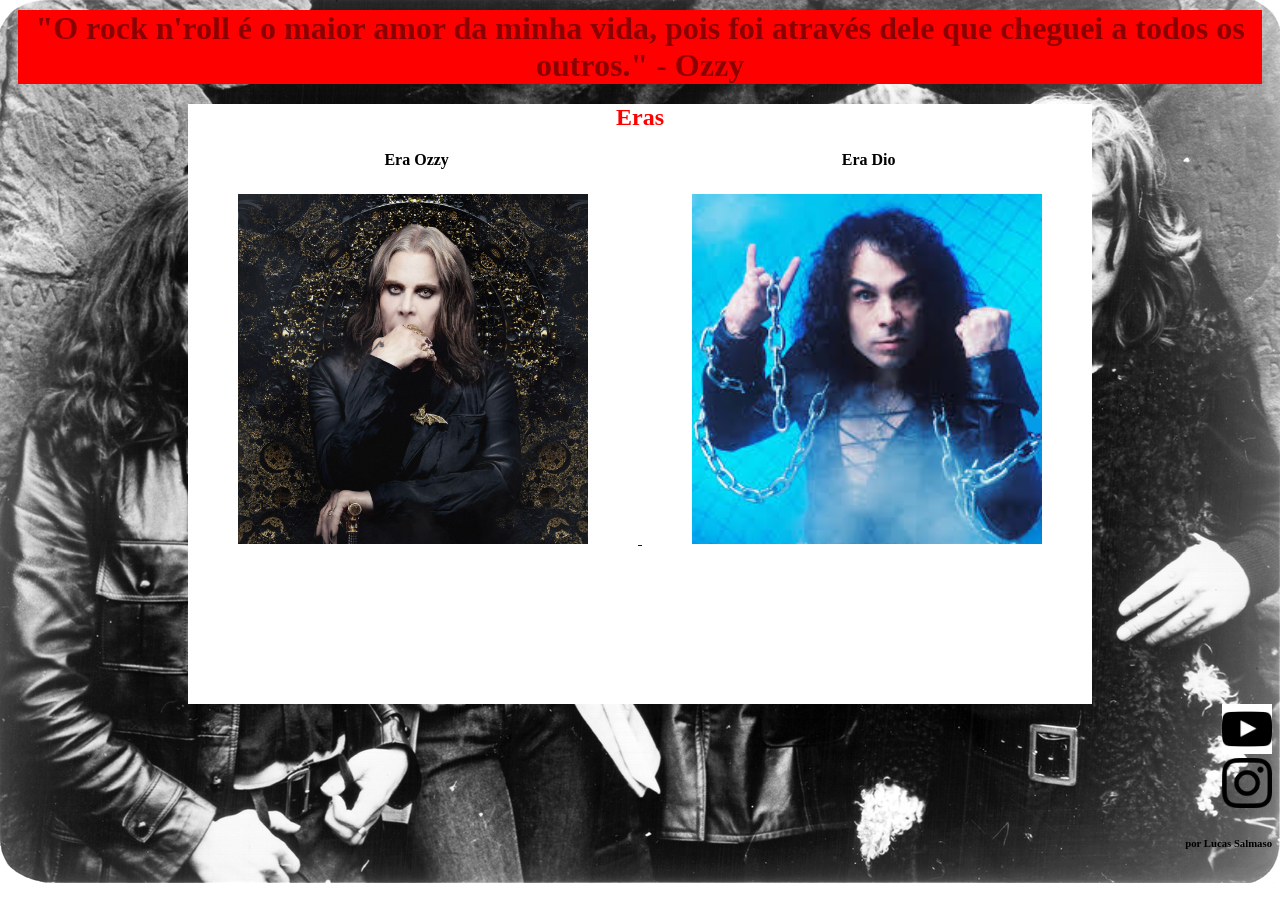
<file: PrimeiraAtivEmSala/paginas/index.html>
<!DOCTYPE html>
<html lang="pt-br">
<head>
    <meta charset="UTF-8">
    <meta name="viewport" content="width=device-width, initial-scale=1.0">
    <title>Black Sabbath!</title>

    <link rel="stylesheet" href="../css/style.css">
    <style>
        /*body*/
        body {
            background-image: url(../imgs/background-image.png);
            background-repeat: no-repeat;
            background-size: cover;
        }

        #eras {
            text-align: center;
            width: 1800px;
            height: 500px;

            background-image: url(../imgs/background-placeholder.jpg);
            /*opacity: 0.75;*/

            max-width: fit-content;
            margin-left: auto;
            margin-right: auto;
            padding-bottom: 100px;
        }
        #eras img{
            margin-left: 50px;
            margin-right: 50px;
            margin-top: 25px;
        }

        /*imagens*/
        .icones {
            text-align: right;
        }

        .tamanho-imagem{
            width: 50px;
        }

        .tamanho-eras {
            width: 350px;
        }

        h6 {
            text-align: right;
        }

    </style>
</head>
<body>

    <h1>"O rock n'roll é o maior amor da minha vida, pois foi através dele que cheguei a todos os outros." - Ozzy</h1>

    <div id="eras">
        <h2>Eras</h2>

        <div style="display: flex; justify-content: space-around;">
            <b>Era Ozzy</b>
            <b>Era Dio</b>
        </div>
    
        <a href="eraOzzy.html"> <img style="opacity: initial;" class="tamanho-eras" src="../imgs/eraozzy.jpg" alt="Era Ozzy"> </a>
        
        <a href="eraDio.html"> <img style="opacity: 1.00;" class="tamanho-eras" src="../imgs/eradio.jpeg" alt="Era Dio"> </a>
    </div>
    
    <div class="icones">
        <a href="https://www.youtube.com/@LucatoridaeSTV" target="_blank"><img class="tamanho-imagem" src="../imgs/youtube-icon.png" alt="Youtube"></a>
    </div>  

    <div class="icones">
        <a href="https://www.instagram.com/lucas_salmaso_?utm_source=qr&igsh=dnY0cXMybWZ3aWx2" target="_blank"><img class="tamanho-imagem" src="../imgs/instagram-icon.png" alt="Instagram"></a>
    </div>

    <h6>por Lucas Salmaso</h6>
</body>
</html>
</file>
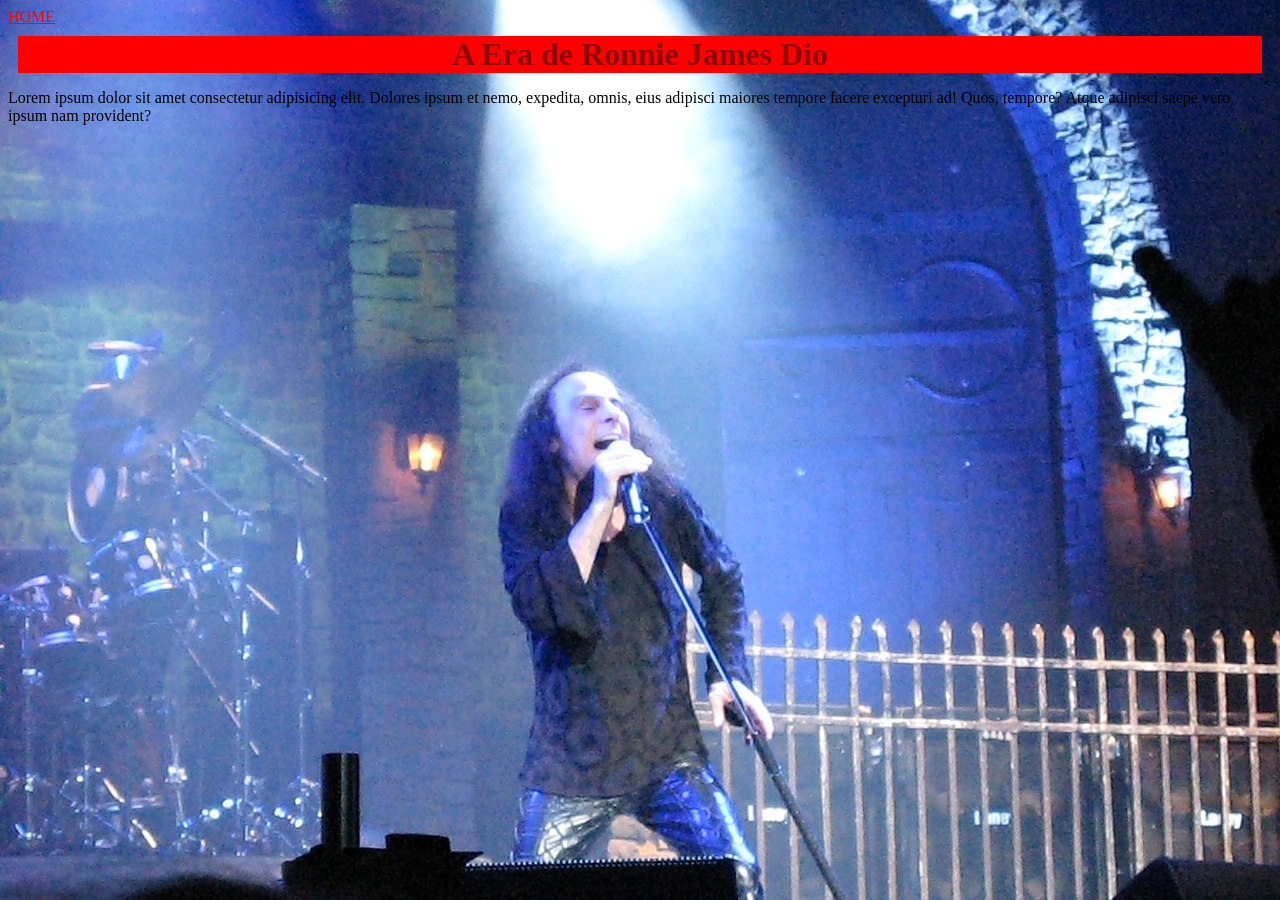
<file: PrimeiraAtivEmSala/paginas/eraDio.html>
<!DOCTYPE html>
<html lang="pt-br">
<head>
    <meta charset="UTF-8">
    <meta name="viewport" content="width=device-width, initial-scale=1.0">
    <title>Era Dio</title>

    <link rel="stylesheet" href="../css/style.css">
    <style>
        /*body*/
        body {
            background-image: url(../imgs/background-eraDio.jpg);
            background-repeat: no-repeat;
            background-size: cover;
        }
    </style>
</head>
<body>
    <a id="home" href="index.html">HOME</a>

    <h1>A Era de Ronnie James Dio</h1>

    <p>Lorem ipsum dolor sit amet consectetur adipisicing elit. Dolores ipsum et nemo, expedita, omnis, eius adipisci maiores tempore facere excepturi ad! Quos, tempore? Atque adipisci saepe vero ipsum nam provident?</p>
</body>
</html>
</file>
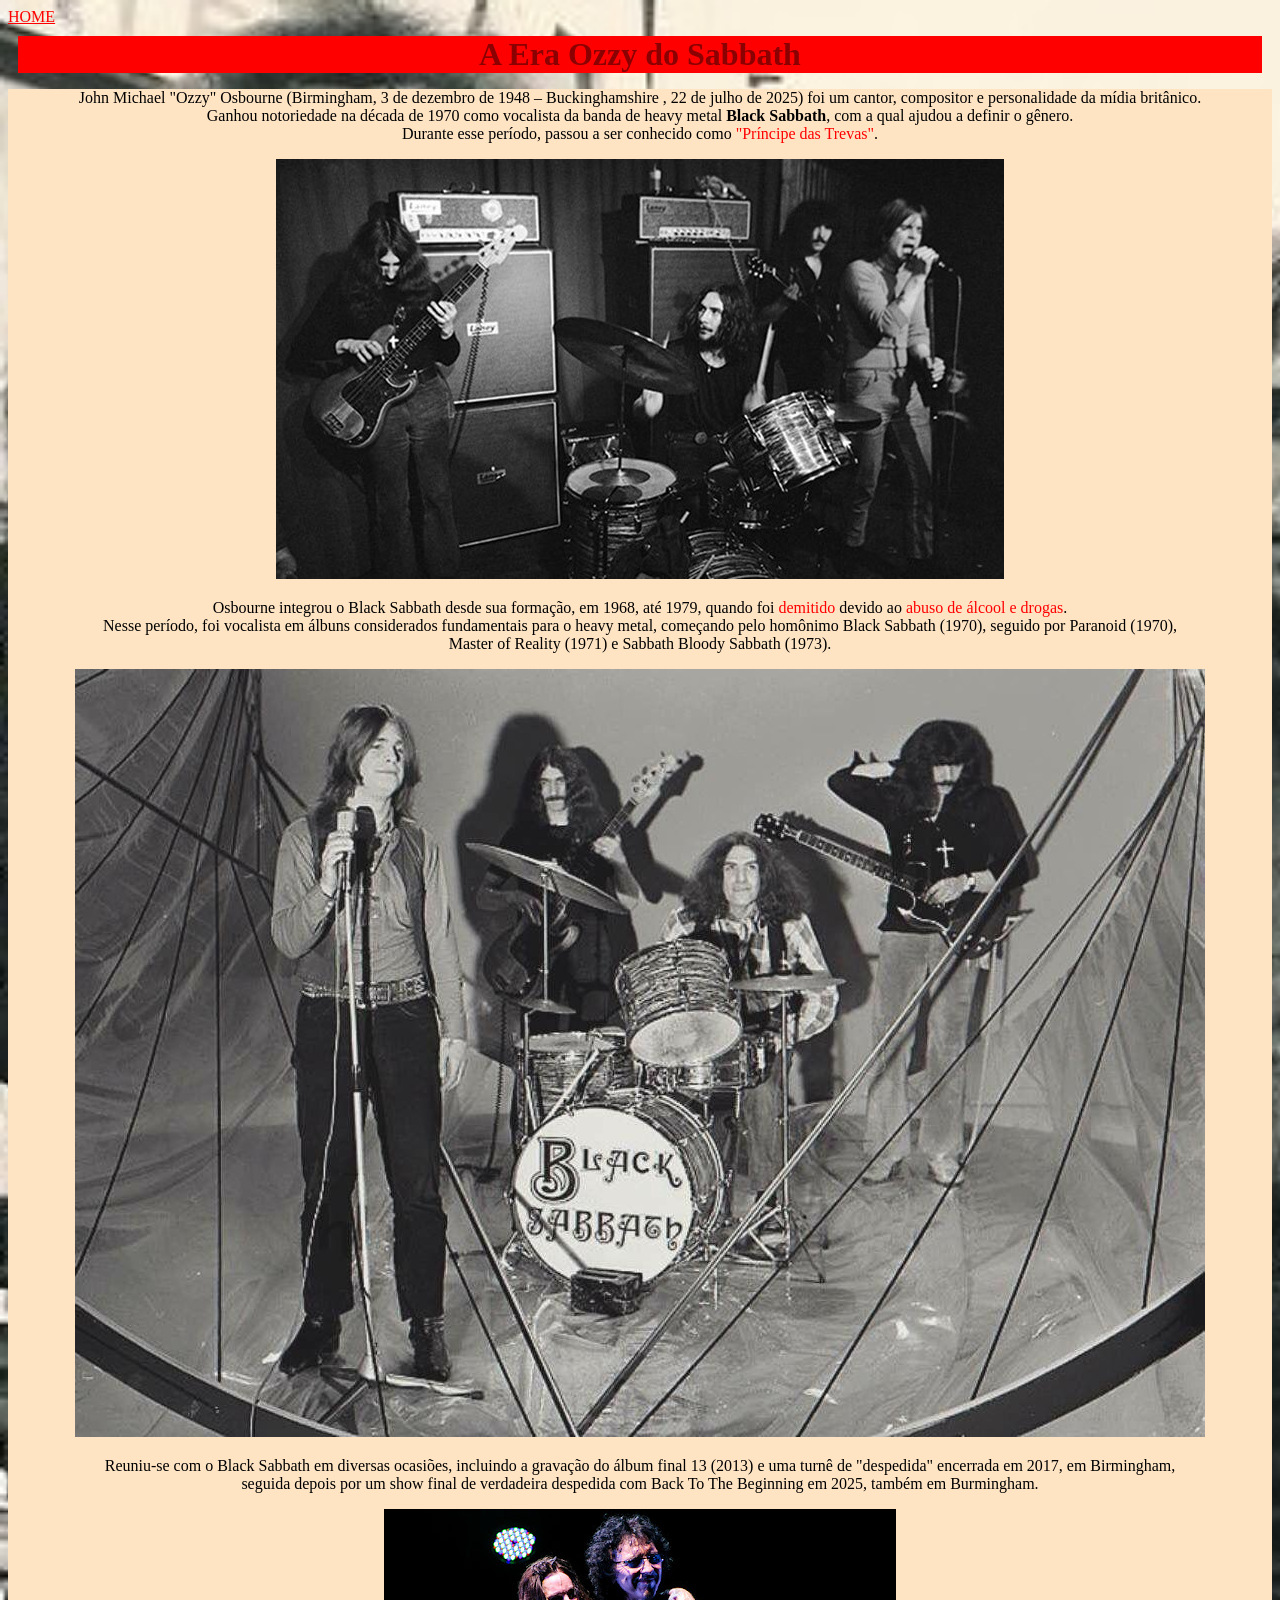
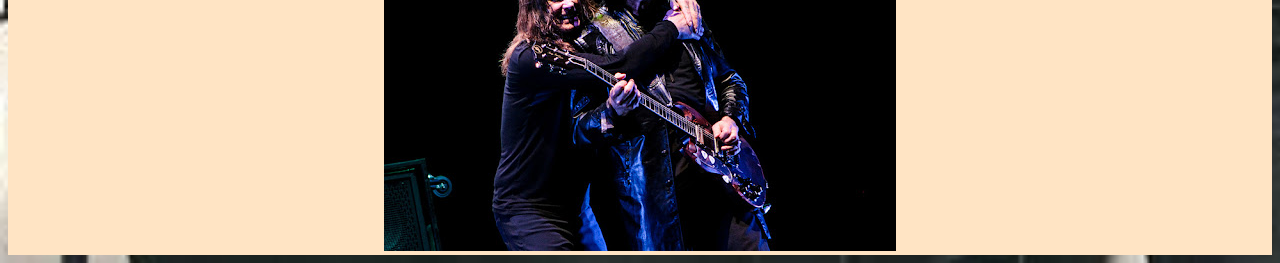
<file: PrimeiraAtivEmSala/paginas/eraOzzy.html>
<!DOCTYPE html>
<html lang="pt-br">
<head>
    <meta charset="UTF-8">
    <meta name="viewport" content="width=device-width, initial-scale=1.0">
    <title>Era Ozzy</title>

    <link rel="stylesheet" href="../css/style.css">
    <style>
        /*body*/
        body {
            background-image: url(../imgs/background-eraOzzy.jpg);
            background-repeat: no-repeat;
            background-size: cover;
        }

        .paragrafo {
            background-color: bisque;
            text-align: center;
        }
    </style>
</head>
<body>
    <a id="home" href="index.html">HOME</a>

    <h1>A Era Ozzy do Sabbath</h1>

    <div class="paragrafo">
        <p>John Michael "Ozzy" Osbourne (Birmingham, 3 de dezembro de 1948 – Buckinghamshire , 22 de julho de 2025) foi um cantor, compositor e personalidade da mídia britânico.<br>
            Ganhou notoriedade na década de 1970 como vocalista da banda de heavy metal <b>Black Sabbath</b>, com a qual ajudou a definir o gênero.<br>
            Durante esse período, passou a ser conhecido como <o>"Príncipe das Trevas"</o>. </p>

            <img src="../imgs/imagem-show-Ozzy-1.jpg" alt="Black Sabbath tocando 'Paranoid' num show de estreia do álbum">

        <p>Osbourne integrou o Black Sabbath desde sua formação, em 1968, até 1979, quando foi <o>demitido</o> devido ao <o>abuso de álcool e drogas</o>.<br>
            Nesse período, foi vocalista em álbuns considerados fundamentais para o heavy metal, começando pelo homônimo Black Sabbath (1970), seguido por Paranoid (1970),<br>
            Master of Reality (1971) e Sabbath Bloody Sabbath (1973).</p>

            <img src="../imgs/imagem-show-Ozzy-2.jpg" alt="Primeiros shows do Sabbath com set precário">
            
        <p>Reuniu-se com o Black Sabbath em diversas ocasiões, incluindo a gravação do álbum final 13 (2013) e uma turnê de "despedida" encerrada em 2017, em Birmingham,<br>
            seguida depois por um show final de verdadeira despedida com Back To The Beginning em 2025, também em Burmingham.</p>

            <img src="../imgs/imagem-show-Ozzy-album13.jpg" alt="Cena do show no Rio da turnê do álbum 13">
    </div>
</body>
</html>
</file>
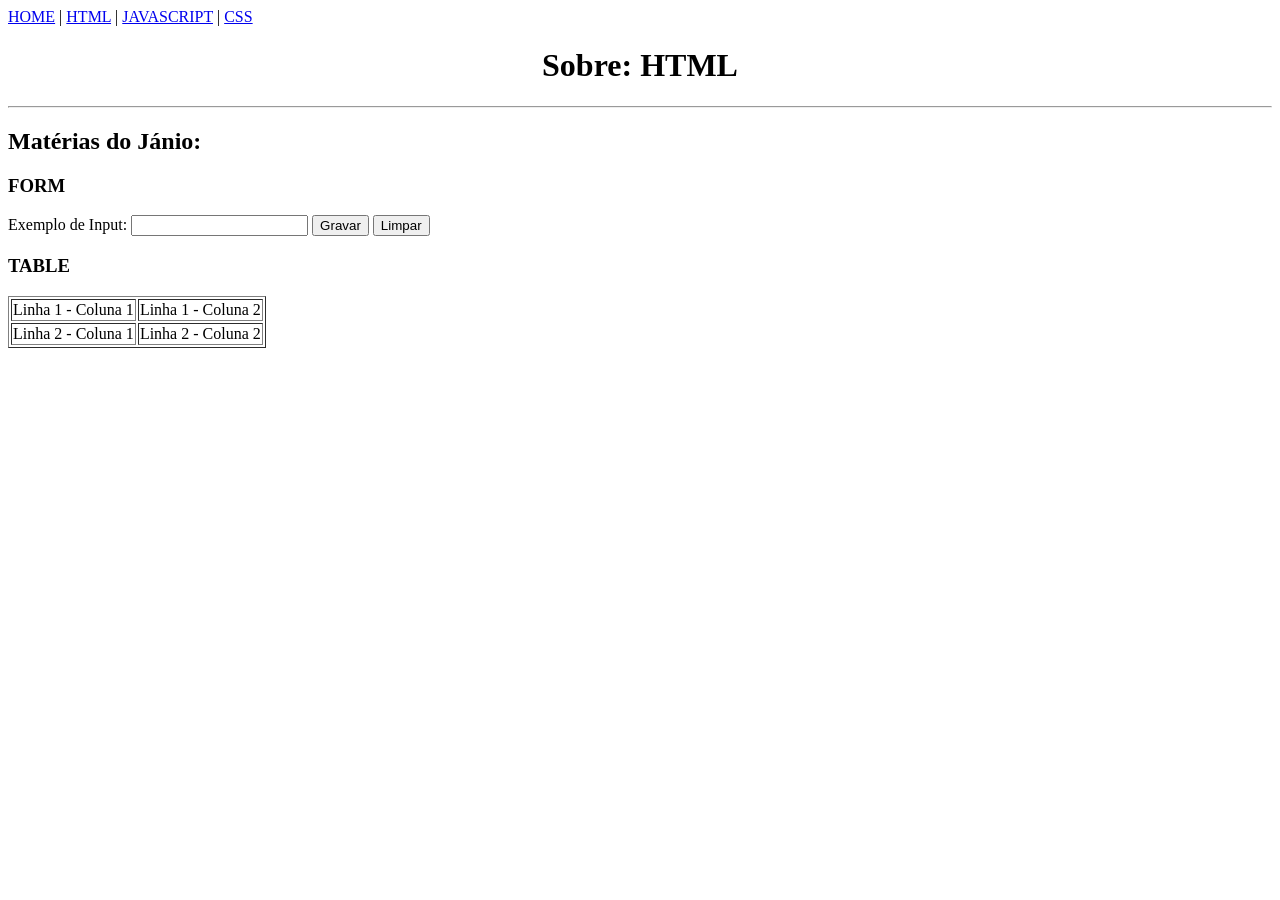
<file: PrimeiraAtivEmSala/paginas/html.html>
<!DOCTYPE html>
<html lang="pt-br">
<head>
    <meta charset="UTF-8">
    <meta name="viewport" content="width=device-width, initial-scale=1.0">
    <title>HTML</title>

    <style>
        h1 {
            text-align: center;
        }
    </style>
</head>
<body>
    <a href="index.html">HOME</a> |
    <a href="html.html">HTML</a> |
    <a href="js.html">JAVASCRIPT</a> |
    <a href="css.html">CSS</a> 

    <h1>Sobre: HTML</h1>

    <hr>

    <h2><strong>Matérias do Jánio:</strong></h2>
    <h3>FORM</h3>

    <!-- Comentários do Jánio:

    " <input type='text' id='txtCodigoDisc' name='txtCodigoDisc' value="1105"/>

    <input type='button' value='Gravar' onclick='envia()'/> "

    ----------------------------------------------------------

    " <form method='POST' action='cad.php' id="frmCad" name="frmCad">
    ....
    </form> " -->

    <!-- backendExemplo.php nao rodou como exemplo no action pq o arquivo n existe-->
    <form action="" method="post" id="frmExemplo" name>

        Exemplo de Input: <input type="text" id="txtExemploInput" name="txtExemploInput"/> <!-- value="1105"/> - inútil de colocar o valor -->

        <input type="button" value="Gravar" onclick="enviar()"/>
        <input type="button" value="Limpar" onclick="erro()">
    </form>

    <script>
        function erro(){
            alert("ainda não emplementado")
        }

        function enviar(){
            var n = document.getElementById("txtExemploInput").value;
            if (n.trim() === "") {
                alert("não pode estar em branco");
                return false; //impede de lançar os dados mesmo vazios
            }else{
                alert("tudo certo ")
            }
        }
    </script>

    <h3>TABLE</h3>

    <table border="1">
        <tr> <td>Linha 1 - Coluna 1</td> <td>Linha 1 - Coluna 2</td> </tr> <!-- td representa as colunas, tr representa as linhas-->
        <tr> <td>Linha 2 - Coluna 1</td> <td>Linha 2 - Coluna 2</td> </tr>
    </table>

</body>
</html>
</file>
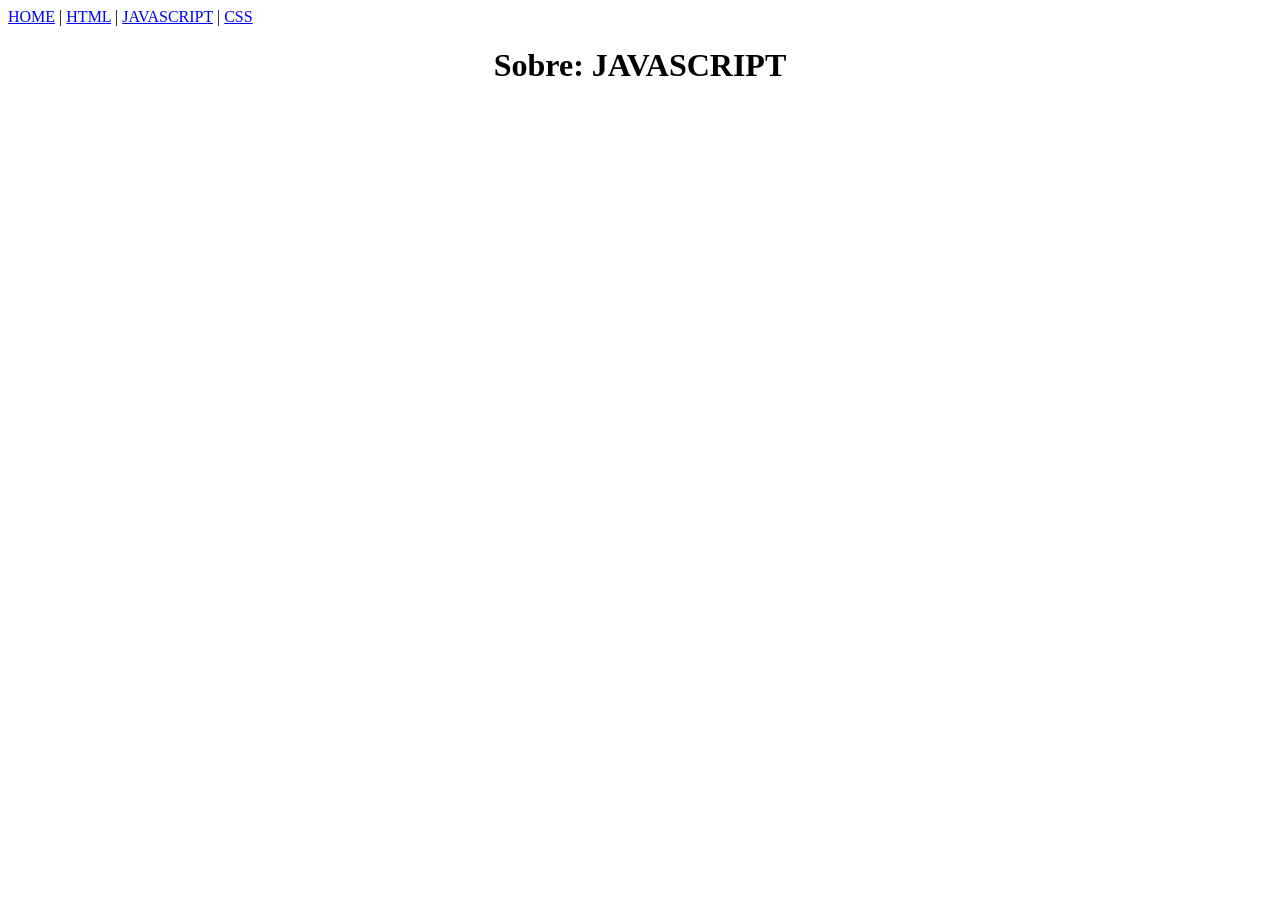
<file: PrimeiraAtivEmSala/paginas/js.html>
<!DOCTYPE html>
<html lang="pt-br">
<head>
    <meta charset="UTF-8">
    <meta name="viewport" content="width=device-width, initial-scale=1.0">
    <title>JAVASCRIPT</title>

    <style>
        h1 {
            text-align: center;
        }
    </style>
</head>
<body>
    <a href="index.html">HOME</a> |
    <a href="html.html">HTML</a> |
    <a href="js.html">JAVASCRIPT</a> |
    <a href="css.html">CSS</a> 

    <h1>Sobre: JAVASCRIPT</h1>

    <script> window.onload = () => alert('Bem-Vindo!');</script> <!-- alerta de bem vindo ao carregar-->

    <!-- <script src="../js/clock.js"></script> 
    <script>
        setInterval(() => {
            const time = new Date();
            document.body.innerHTML = time.toLocaleDateString();
        }, 1000);
    </script> -->

    

    <!-- <script src="../js/colorRandom.js"></script> (nem funcionou)-->

</body>
</html>
</file>
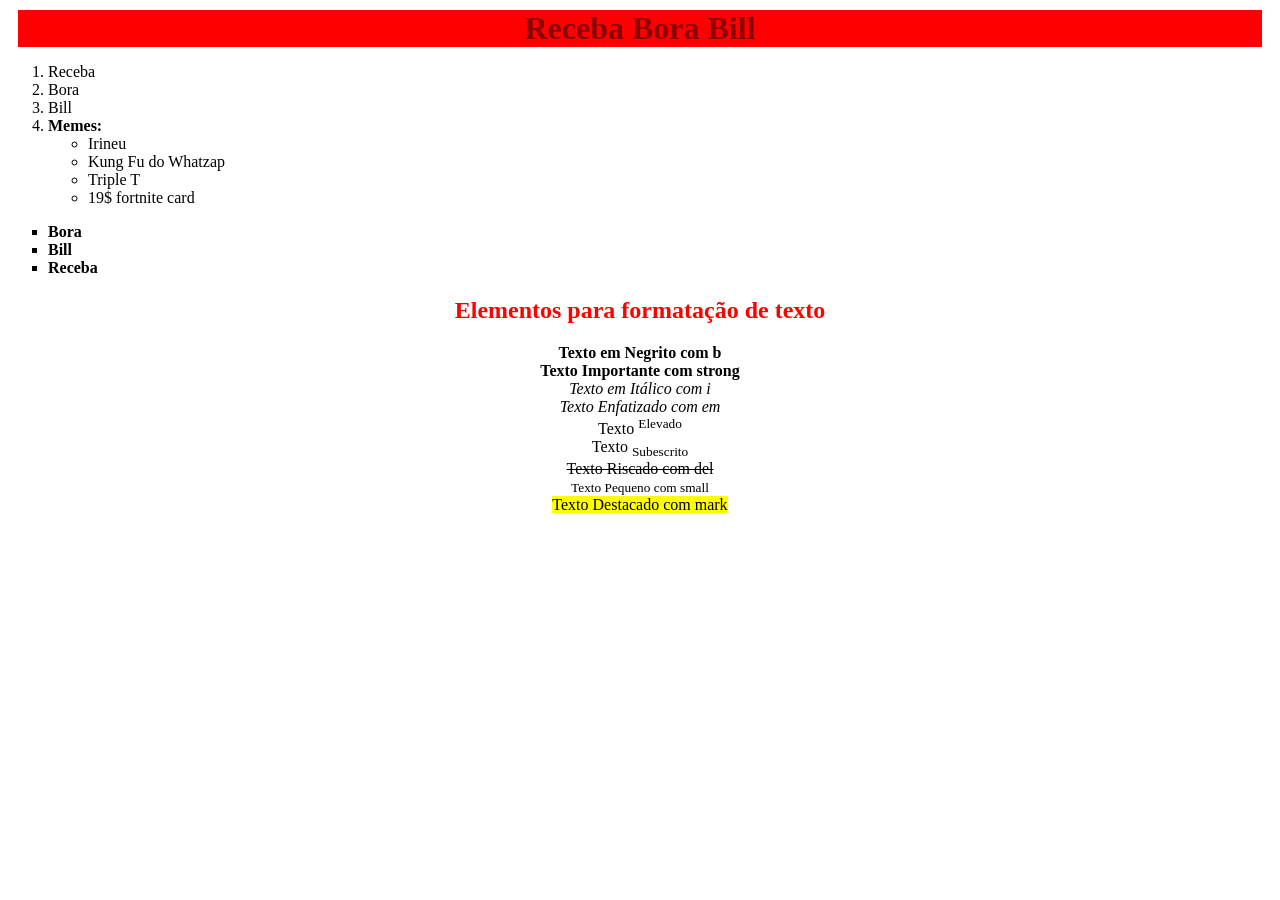
<file: PrimeiraAtivEmSala/paginas/listas.html>
<!DOCTYPE html>
<html lang="pt-br">
<head>
    <meta charset="UTF-8">
    <meta name="viewport" content="width=device-width, initial-scale=1.0">
    <title>Listas ordenadas e não ordenadas</title>

    <link rel="stylesheet" href="../css/style.css">
</head>
<body>
    <h1><b>Receba Bora Bill</b></h1>
    <ol> <!--Listas ordenadas = "ol"-->
        <li>Receba</li> <!-- Itens dentro da lista = "li" -->
        <li>Bora</li>
        <li>Bill</li>
        <li> <b>Memes:</b>
            <ul> <!-- Sublistas -->
                <li>Irineu</li>
                <li>Kung Fu do Whatzap</li>
                <li>Triple T</li>
                <li>19$ fortnite card</li>
            </ul>
        </li>
    </ol>

    <ul style="list-style-type: square;"> <!--Listas não ordenadas = "ul"-->
        <li><b>Bora</b></li>
        <li><b>Bill</b></li>
        <li><b>Receba</b></li>
    </ul>

    <h2 style="text-align: center;">Elementos para formatação de texto</h2>
    <div style="text-align: center;">
        <b>Texto em Negrito com b</b> <br>
        <strong>Texto Importante com strong</strong> <br>
        <i>Texto em Itálico com i</i> <br>
        <em>Texto Enfatizado com em</em> <br>
        Texto <sup>Elevado</sup> <br>
        Texto <sub> Subescrito</sub> <br>
        <del>Texto Riscado com del</del> <br>
        <small>Texto Pequeno com small</small> <br>
        <mark>Texto Destacado com mark</mark>
    </div>
</body>
</html>
</file>
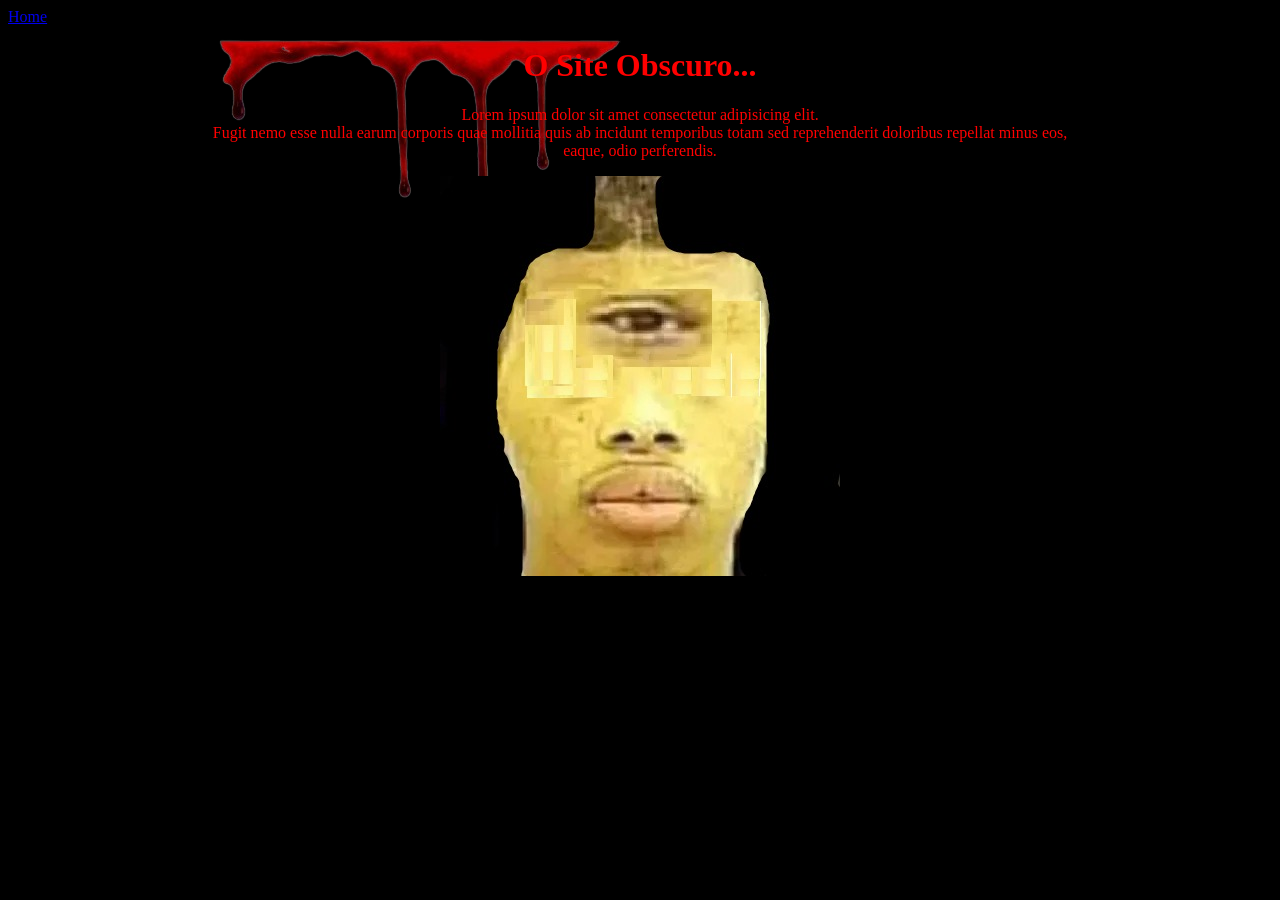
<file: PrimeiraAtivEmSala/paginas/pag1.html>
<!DOCTYPE html>
<html lang="pt-br">

    <head>
        <meta charset="UTF-8">
        <meta name="viewport" , content="width=device-width, initial-scale=1.0">
        <title>Hello World</title>

        <style>
            body {
                background-color: black;
                background-image: url("../imgs/135-1359037_blood-png-pictures-free-blood-png-removebg-preview.png");
                background-repeat: no-repeat;
            }

            h1 {
                text-align: center;
                color: red;
            }

            p {
                text-align: center;
                justify-content: center;
                color: red;
            }
        </style>
    </head>

    <body>
        <a href="index.html">Home</a>
        <h1>O Site Obscuro...</h1>
        <p>
            Lorem ipsum dolor sit amet consectetur adipisicing elit. <br>Fugit nemo esse nulla earum corporis quae mollitia quis ab incidunt temporibus totam sed reprehenderit doloribus repellat minus eos, <br>eaque, odio perferendis.
        </p>

        <div style="text-align: center;">
            <img src="../imgs/pheor.jpg" alt="Imagem de P. Hubert">
        </div>
    </body>

</html>
</file>
<file: PrimeiraAtivEmSala/css/style.css>
/*headers*/
h1 {
    text-align: center;
    margin: 10px;

    color: darkred;
    background-color: red;
}

h2 {
    text-align: center;
    color: red;
}

/*body*/
#home {
    color: red;
    font-family: 'Times New Roman', Times, serif;
}
#home:hover {
    background-color: red;
    color: darkred;
    font-size: 18px;
}

p {
    size: 16px;
}

p o {
   color: red;
   size: 20px;
}
</file>
